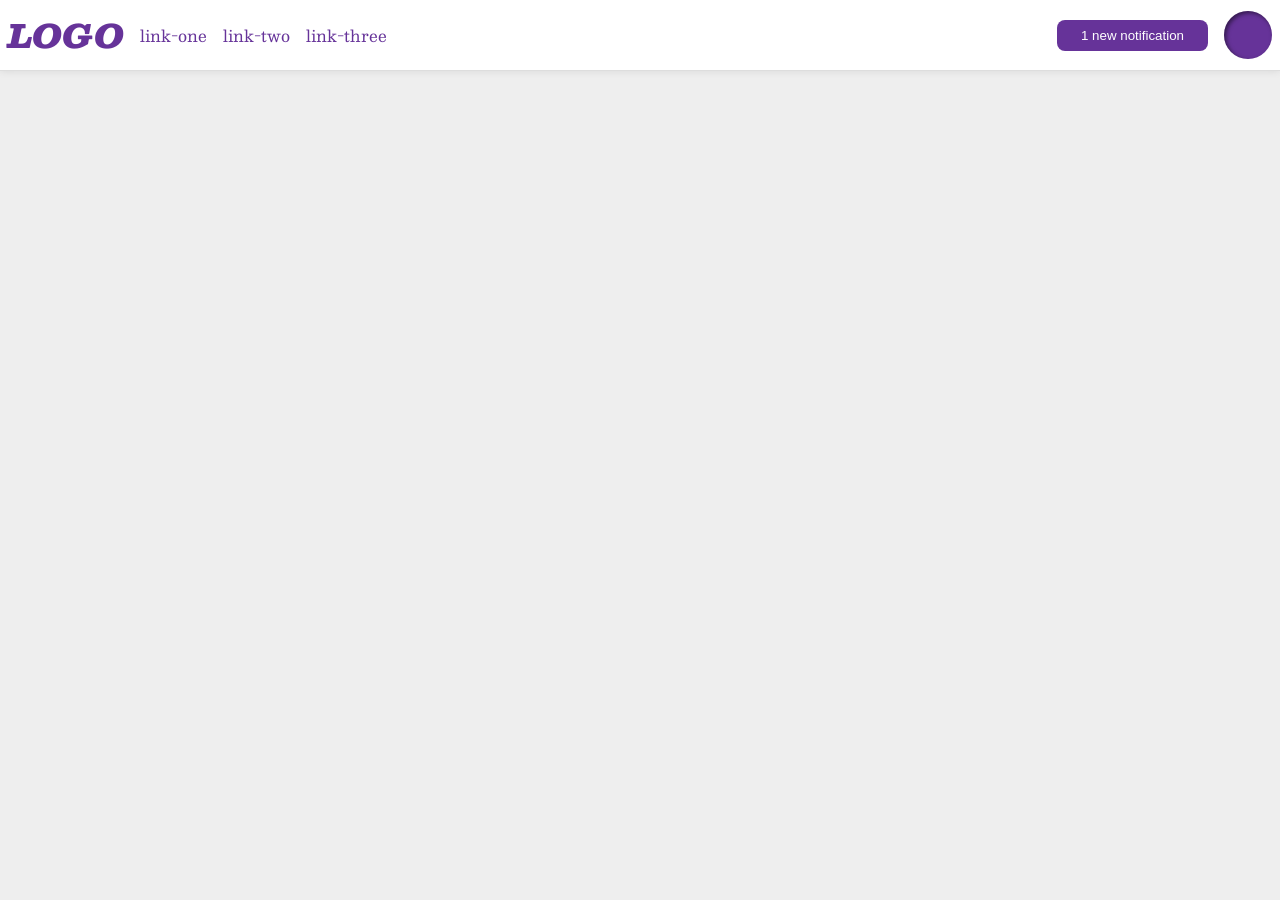
<file: foundations/flex/03-flex-header-2/index.html>
<!DOCTYPE html>
<html lang="en">
  <head>
    <meta charset="UTF-8">
    <meta http-equiv="X-UA-Compatible" content="IE=edge">
    <meta name="viewport" content="width=device-width, initial-scale=1.0">
    <title>Flex Header 2</title>
    <link rel="stylesheet" href="style.css">
  </head>
  <body>
    <div class="header">
      <div class="left-side">
        <div class="logo">
          LOGO
        </div>
        <ul class="links">
          <li><a href="https://google.com">link-one</a></li>
          <li><a href="https://google.com">link-two</a></li>
          <li><a href="https://google.com">link-three</a></li>
        </ul>
      </div>
      <div class="right-side">
        <button class="notifications">
          1 new notification
        </button>
        <div class="profile-image"></div>
      </div>
    </div>
  </body>
</html>
</file>
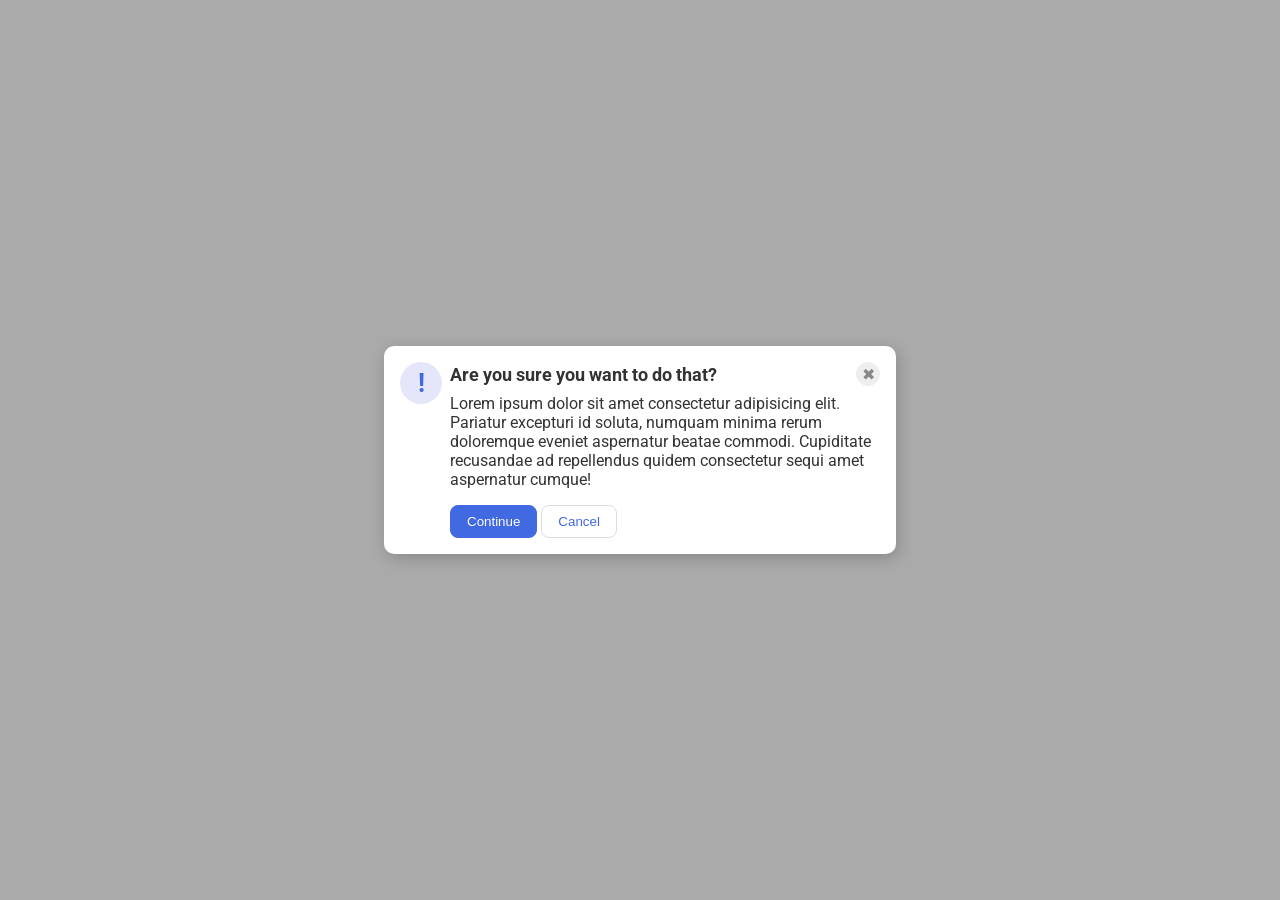
<file: foundations/flex/05-flex-modal/index.html>
<!DOCTYPE html>
<html lang="en">
  <head>
    <meta charset="UTF-8">
    <meta http-equiv="X-UA-Compatible" content="IE=edge">
    <meta name="viewport" content="width=device-width, initial-scale=1.0">
    <link rel="stylesheet" href="style.css">
    <title>Modal</title>
  </head>
  <body>
    <div class="modal">
      <div class="icon">!</div>

      <div class="content">
      <div class="header">Are you sure you want to do that?
        <button class="close-button">✖</button>
      </div>
      <div class="text">Lorem ipsum dolor sit amet consectetur adipisicing elit. Pariatur excepturi id soluta, numquam minima rerum doloremque eveniet aspernatur beatae commodi. Cupiditate recusandae ad repellendus quidem consectetur sequi amet aspernatur cumque!</div>
      <button class="continue">Continue</button>
      <button class="cancel">Cancel</button>
      </div>
    </div>
  </body>
</html>
</file>
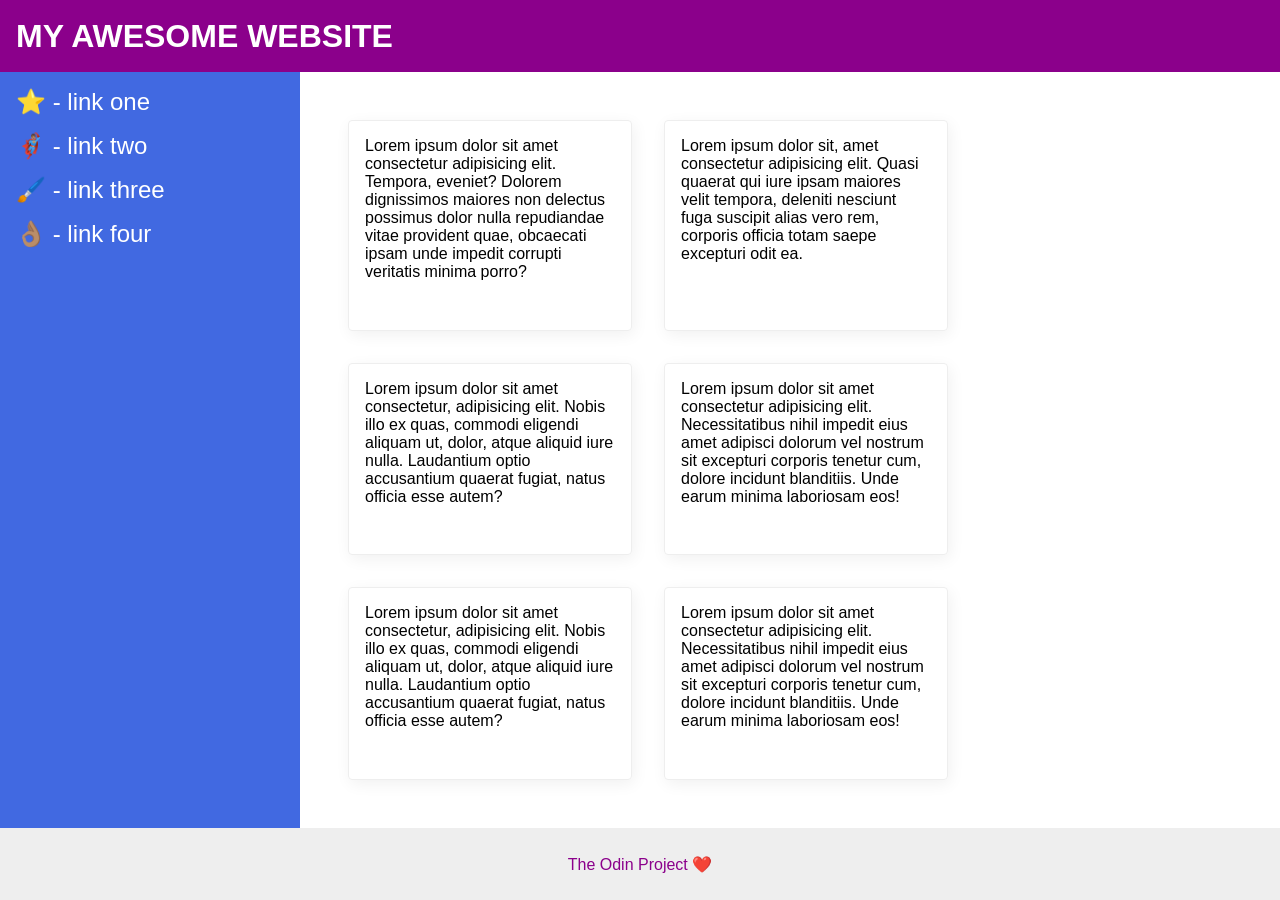
<file: foundations/flex/07-flex-layout-2/index.html>
<!DOCTYPE html>
<html lang="en">
  <head>
    <meta charset="UTF-8">
    <meta http-equiv="X-UA-Compatible" content="IE=edge">
    <meta name="viewport" content="width=device-width, initial-scale=1.0">
    <title>The Holy Grail</title>
    <link rel="stylesheet" href="style.css">
  </head>
  <body>
    <div class="header">
      MY AWESOME WEBSITE
    </div>
    
    <div class="content">
      <div class="sidebar">
        <ul>
          <li><a href="#">⭐ - link one</a></li>
          <li><a href="#">🦸🏽‍♂️ - link two</a></li>
          <li><a href="#">🖌️ - link three</a></li>
          <li><a href="#">👌🏽 - link four</a></li>
        </ul>
      </div>

      <div class="all-cards">
        <div class="card">Lorem ipsum dolor sit amet consectetur adipisicing elit. Tempora, eveniet? Dolorem dignissimos maiores non delectus possimus dolor nulla repudiandae vitae provident quae, obcaecati ipsam unde impedit corrupti veritatis minima porro?</div>
        <div class="card">Lorem ipsum dolor sit, amet consectetur adipisicing elit. Quasi quaerat qui iure ipsam maiores velit tempora, deleniti nesciunt fuga suscipit alias vero rem, corporis officia totam saepe excepturi odit ea.</div>
        <div class="card">Lorem ipsum dolor sit amet consectetur, adipisicing elit. Nobis illo ex quas, commodi eligendi aliquam ut, dolor, atque aliquid iure nulla. Laudantium optio accusantium quaerat fugiat, natus officia esse autem?</div>
        <div class="card">Lorem ipsum dolor sit amet consectetur adipisicing elit. Necessitatibus nihil impedit eius amet adipisci dolorum vel nostrum sit excepturi corporis tenetur cum, dolore incidunt blanditiis. Unde earum minima laboriosam eos!</div>
        <div class="card">Lorem ipsum dolor sit amet consectetur, adipisicing elit. Nobis illo ex quas, commodi eligendi aliquam ut, dolor, atque aliquid iure nulla. Laudantium optio accusantium quaerat fugiat, natus officia esse autem?</div>
        <div class="card">Lorem ipsum dolor sit amet consectetur adipisicing elit. Necessitatibus nihil impedit eius amet adipisci dolorum vel nostrum sit excepturi corporis tenetur cum, dolore incidunt blanditiis. Unde earum minima laboriosam eos!</div>
      </div>

    </div>

    <div class="footer">
      The Odin Project ❤️
    </div>
  </body>
</html>
</file>
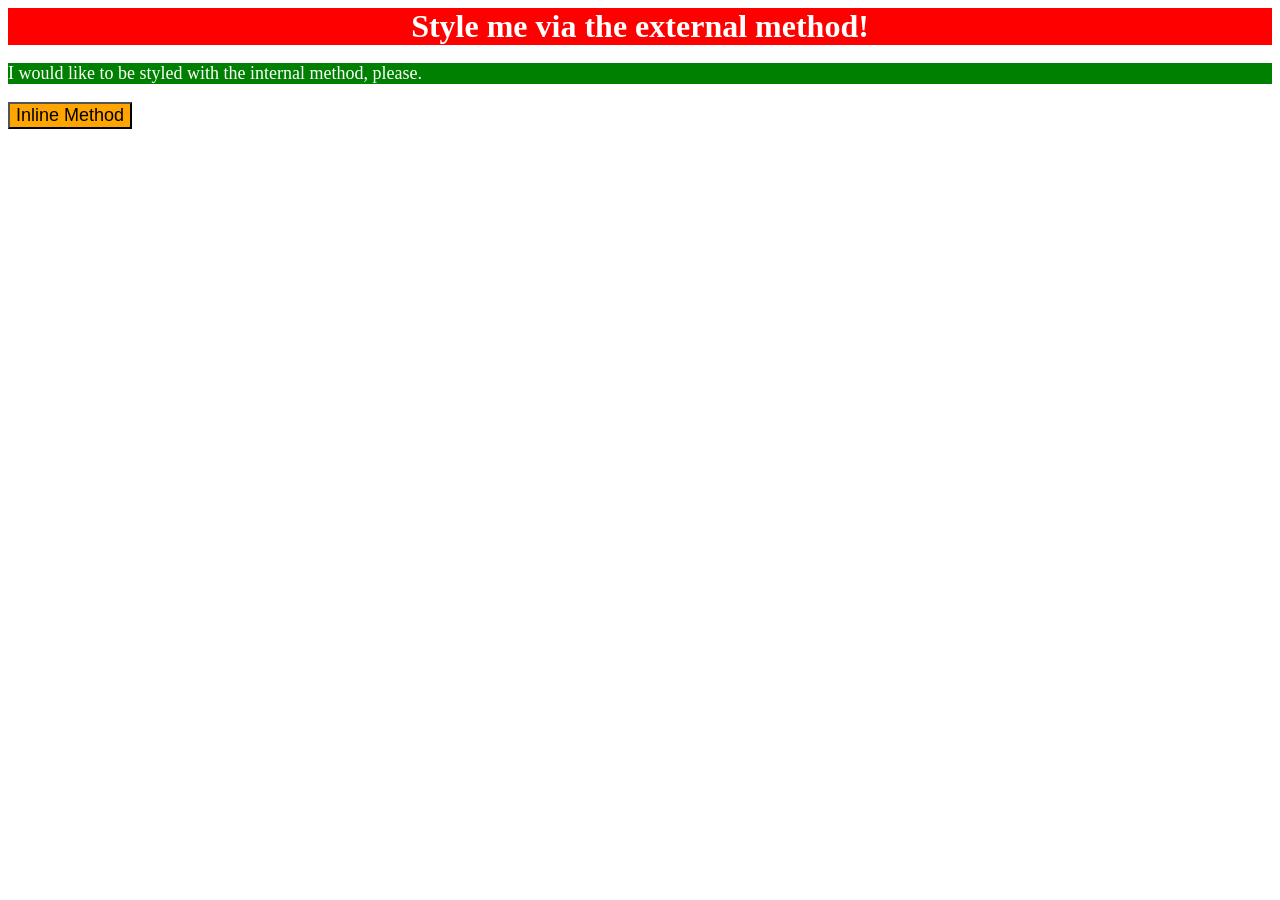
<file: foundations/intro-to-css/01-css-methods/index.html>
<!DOCTYPE html>
<html lang="en">
  <head>
    <meta charset="UTF-8">
    <meta http-equiv="X-UA-Compatible" content="IE=edge">
    <meta name="viewport" content="width=device-width, initial-scale=1.0">
    <link rel="stylesheet" href="style.css">

    <style>
      p {
        background-color: green;
        color: white;
        font-size: 18px;
      }
    </style>

    <title>Methods for Adding CSS</title>
  </head>
  <body>
    <div>Style me via the external method!</div>
    <p>I would like to be styled with the internal method, please.</p>
    <button style="background-color: orange; font-size:18px;">Inline Method</button>
  </body>
</html>
</file>
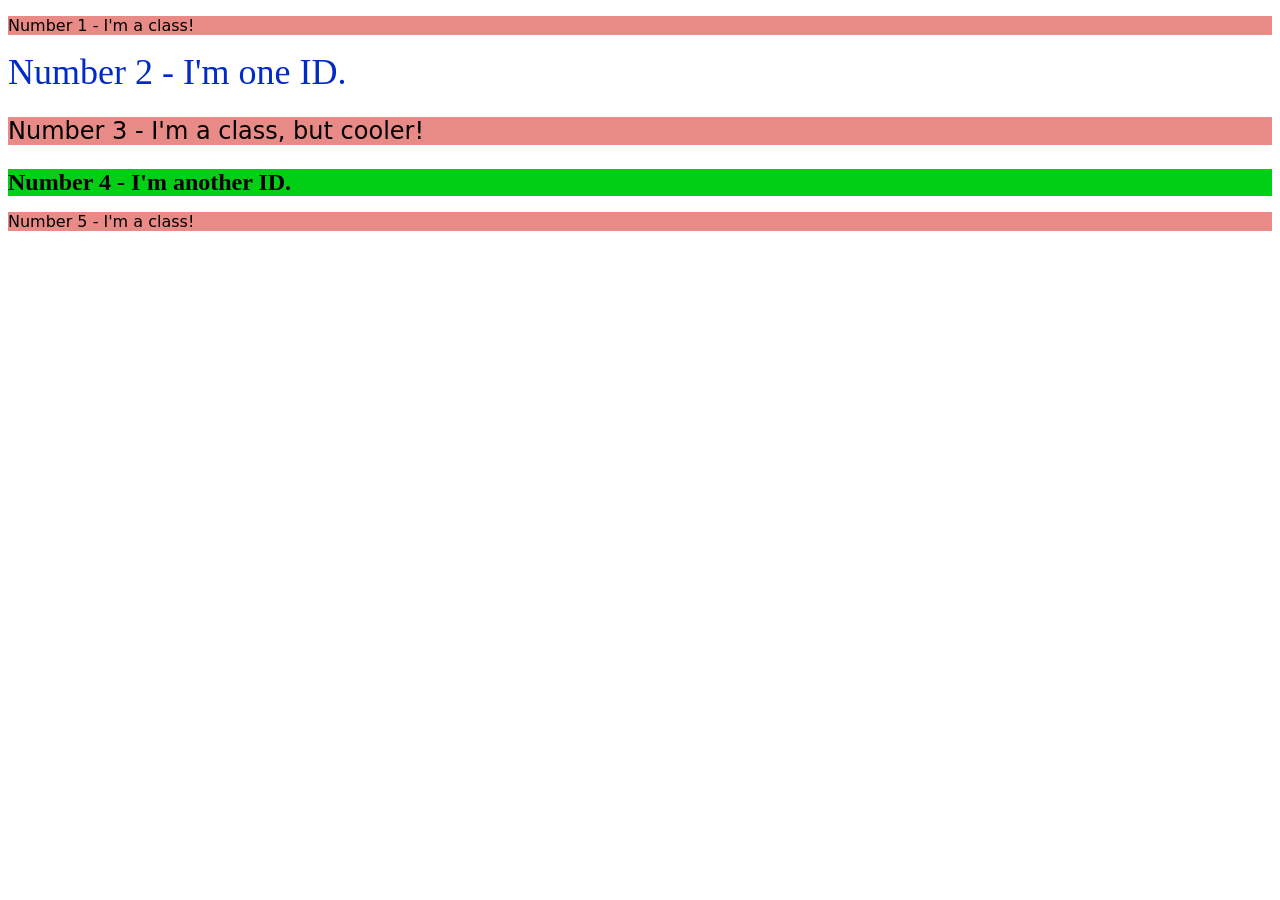
<file: foundations/intro-to-css/02-class-id-selectors/index.html>
<!DOCTYPE html>
<html lang="en">
  <head>
    <meta charset="UTF-8">
    <meta http-equiv="X-UA-Compatible" content="IE=edge">
    <meta name="viewport" content="width=device-width, initial-scale=1.0">
    <title>Class and ID Selectors</title>
    <link rel="stylesheet" href="style.css">
  </head>
  <body>
    <p class="odd">Number 1 - I'm a class!</p>
    <div id="two">Number 2 - I'm one ID.</div>
    <p class="odd adjust-font-size">Number 3 - I'm a class, but cooler!</p>
    <div id="four" class="adjust-font-size">Number 4 - I'm another ID.</div>
    <p class="odd">Number 5 - I'm a class!</p>
  </body>
</html>
</file>
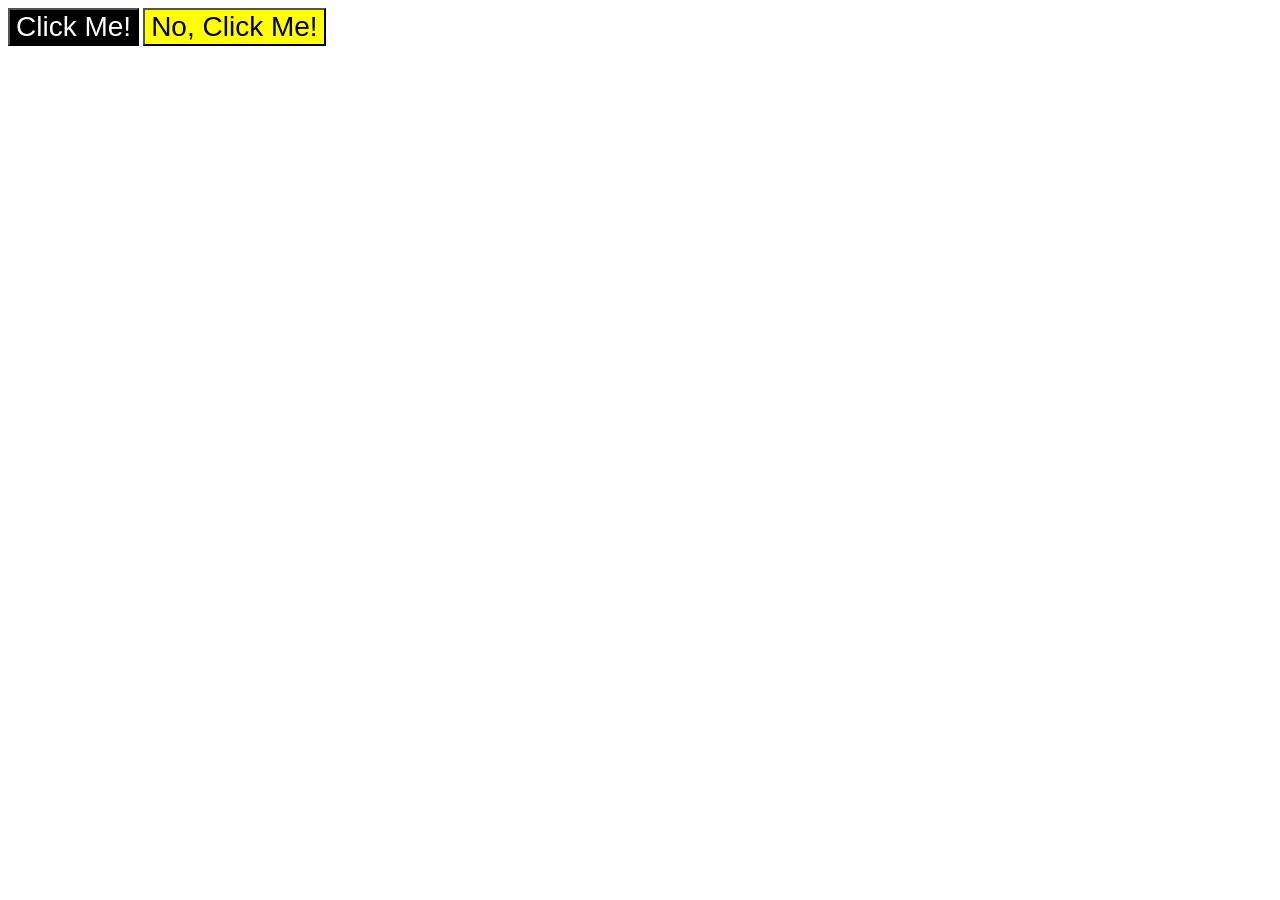
<file: foundations/intro-to-css/03-grouping-selectors/index.html>
<!DOCTYPE html>
<html lang="en">
  <head>
    <meta charset="UTF-8">
    <meta http-equiv="X-UA-Compatible" content="IE=edge">
    <meta name="viewport" content="width=device-width, initial-scale=1.0">
    <title>Grouping Selectors</title>
    <link rel="stylesheet" href="style.css">
  </head>
  <body>
    <button class="one">Click Me!</button>
    <button class="two">No, Click Me!</button>
  </body>
</html>
</file>
<file: foundations/flex/03-flex-header-2/style.css>
/* this is some magical font-importing.  
you'll learn about it later. */
@import url('https://fonts.googleapis.com/css2?family=Besley:ital,wght@0,400;1,900&display=swap');

body {
  margin: 0;
  background: #eee;
  font-family: Besley, serif;
}

.header {
  background: white;
  border-bottom: 1px solid #ddd;
  box-shadow: 0 0 8px rgba(0,0,0,.1);
  display: flex;
  justify-content: space-between;
  padding: 8px;
}

.left-side, .right-side {
  display: flex;
  align-items: center;
  gap: 16px;

}

.profile-image {
  background: rebeccapurple;
  box-shadow: inset 2px 2px 4px rgba(0,0,0,.5);
  border-radius: 50%;
  width: 48px;
  height: 48px;
  flex-shrink: 0;
}

.logo {
  color: rebeccapurple;
  font-size: 32px;
  font-weight: 900;
  font-style: italic;
}

button {
  border: none;
  border-radius: 8px;
  background: rebeccapurple;
  color: white;
  padding: 8px 24px;
}

a {
  /* this removes the line under our links */
  text-decoration: none;
  color: rebeccapurple;
}

ul {
  list-style-type: none;
  display: flex;
  gap: 16px;
  margin: 0;
  padding: 0;
}
</file>
<file: foundations/flex/05-flex-modal/style.css>
@import url('https://fonts.googleapis.com/css2?family=Roboto:wght@400;700&display=swap');

html, body {
  height: 100%;
}

body {
  font-family: Roboto, sans-serif;
  margin: 0;
  background: #aaa;
  color: #333;
  /* I'll give you this one for free lol */
  display: flex;
  align-items: center;
  justify-content: center;
}

.modal {
  background: white;
  width: 480px;
  border-radius: 10px;
  box-shadow: 2px 4px 16px rgba(0,0,0,.2);
  display: flex;
  padding: 16px;
  gap: 8px;
}

.icon {
  color: royalblue;
  font-size: 26px;
  font-weight: 700;
  background: lavender;
  width: 42px;
  height: 42px;
  border-radius: 50%;
  display: flex;
  align-items: center;
  justify-content: center;
  flex-shrink: 0;
}

.close-button {
  background: #eee;
  border-radius: 50%;
  color: #888;
  font-weight: 400;
  font-size: 16px;
  height: 24px;
  width: 24px;
  display: flex;
  align-items: center;
  justify-content: center;
  border: 1px solid #eee;
  padding: 0;
}

button {
  cursor: pointer;
  padding: 8px 16px;
  border-radius: 8px;
}

button.continue {
  background: royalblue;
  border: 1px solid royalblue;
  color: white;
}

button.cancel {
  background: white;
  border: 1px solid #ddd;
  color: royalblue;
}

.text {
  margin-bottom: 16px;
}

.header {
  display: flex;
  align-items: center;
  justify-content: space-between;
  font-weight: bold;
  font-size: 18px;
  margin-bottom: 8px;
}
</file>
<file: foundations/flex/07-flex-layout-2/style.css>
body {
  font-family: -apple-system, BlinkMacSystemFont, 'Segoe UI', Roboto, Oxygen, Ubuntu, Cantarell, 'Open Sans', 'Helvetica Neue', sans-serif;
  margin: 0;
  min-height: 100vh;
  display: flex;
  flex-direction: column;
  justify-content: space-between;
}

.header {
  height: 72px;
  background: darkmagenta;
  color: white;
  font-weight: 900;
  font-size: 32px;
  display: flex;
  align-items: center;
  padding-left: 16px;
}

.footer {
  height: 72px;
  background: #eee;
  color: darkmagenta;
  display: flex;
  justify-content: center;
  align-items: center;
}

.sidebar {
  width: 300px;
  background: royalblue;
  box-sizing: border-box;
  flex-shrink: 0;
  padding: 16px;
}

ul {
  list-style-type: none;
  margin: 0;
  padding: 0;
}

li {
  margin-bottom: 16px;
}

a {
  text-decoration: none;
  color: white;
  font-size: 24px;
}

.card {
  border: 1px solid #eee;
  box-shadow: 2px 4px 16px rgba(0,0,0,.06);
  border-radius: 4px;
  width: 250px;
  padding: 16px;
}

.content {
  display: flex;
  flex-grow: 1;
}

.all-cards {
  display:flex;
  flex-wrap: wrap;
  padding: 48px;
  gap: 32px;
}
</file>
<file: foundations/intro-to-css/01-css-methods/style.css>
div {
    background-color: red;
    color: white;
    font-size: 32px;
    font-weight: bold;
    text-align: center;
}
</file>
<file: foundations/intro-to-css/02-class-id-selectors/style.css>
.odd {
    font-family: Verdana, "DejaVu Sans", sans-serif;
    background-color: #e88b87;
}

#two {
    font-size: 36px;
    color: #002bc4;
}

#four {
    font-weight: bold;
    background-color: #00cf15;
}

.adjust-font-size {
    font-size: 24px;
}
</file>
<file: foundations/intro-to-css/03-grouping-selectors/style.css>
/* Add CSS Styling */
.one, .two {
    font-size: 28px;
    font-family: Helvetica, "Times New Roman", sans-serif;
}

.one {
    background-color: black;
    color: white;
}

.two {
    background-color: yellow;
}
</file>
